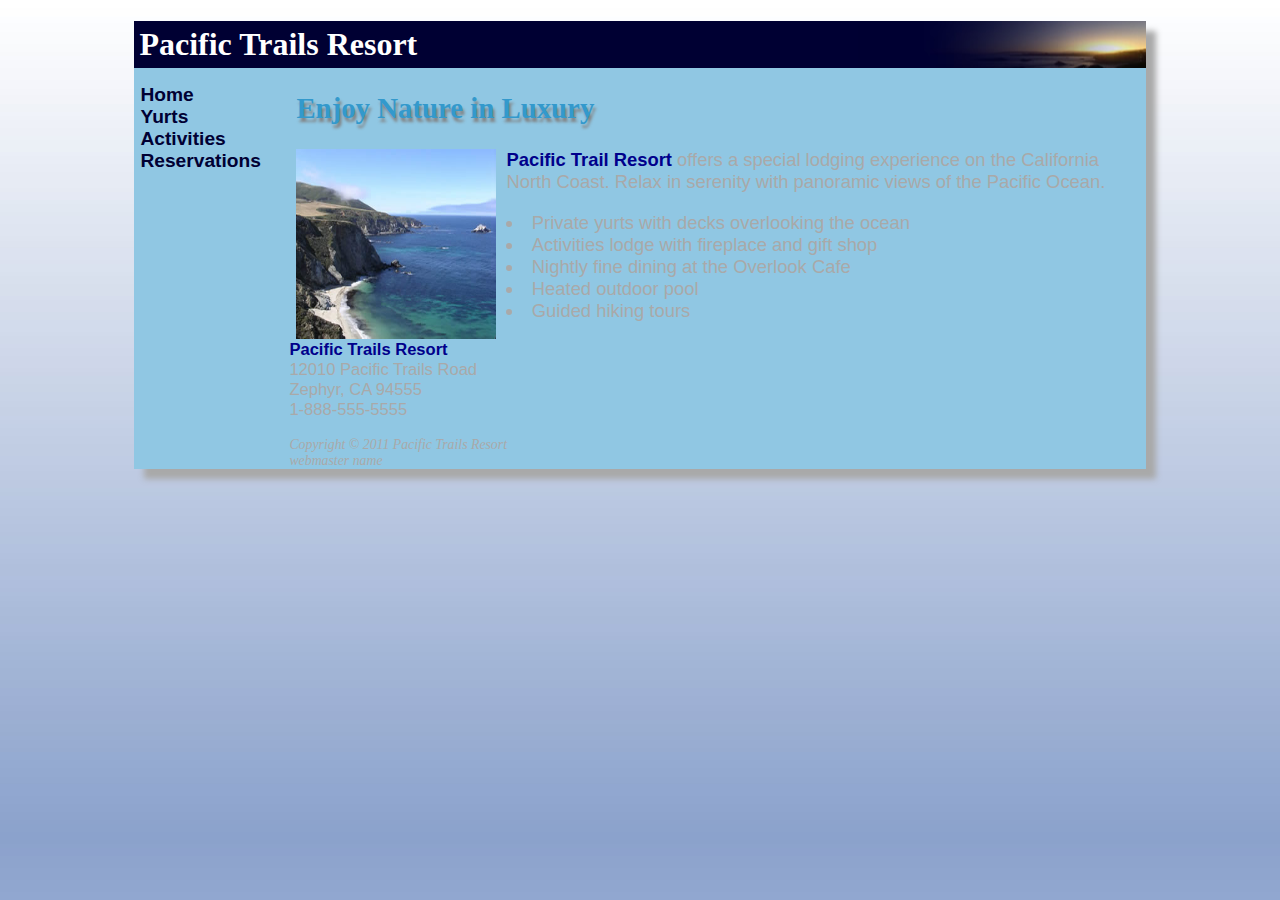
<file: index.html>
<!DOCTYPE html>
    <html lang="en">
<head>

<title>CNIT-132 -Final project</title>

    <meta charset="utf-8">
    <meta name="description" content="Final project in CNIT-132 ">
     <meta name="viewport" content="width=device-width, initial-scale=1.0">
     <link rel="stylesheet" href="pacific.css"  >
    <link rel="shortcut icon" href="favicon.ico">
</head>
     
<body>
<div id='wrapper'>
<h1>Pacific Trails Resort</h1>
<nav>
    <ul>
  <li><a href="index.html">Home</a>&nbsp;&nbsp;&nbsp;&nbsp;</li>
  <li><a href="yurts.html">Yurts</a>&nbsp;&nbsp;&nbsp;&nbsp;</li>
  <li><a href="activities.html">Activities</a>&nbsp;&nbsp;&nbsp;&nbsp;</li>
<li> <a href="reservations.html">Reservations</a></li>
    </ul>

    </nav>
 
<main>
<h2>Enjoy Nature in Luxury</h2>
    <img src="coast.jpg" alt="Coast">
<p><span class="resort">Pacific Trail Resort </span>offers a special lodging experience on the California North Coast. Relax in serenity with panoramic views of the Pacific Ocean.</p>
<ul>
<li>Private yurts with decks overlooking the ocean</li>
<li>Activities lodge with fireplace and gift shop</li>
<li>Nightly fine dining at the Overlook Cafe</li>
<li>Heated outdoor pool</li>
<li>Guided hiking tours</li>
</ul>
<div id="contact">
    <p><span class="resort">Pacific Trails Resort</span><br>
12010 Pacific Trails Road<br>
Zephyr, CA 94555<br>
1-888-555-5555</p>
</div>
<div id="footer">
<p>Copyright &copy; 2011 Pacific Trails Resort<br>
<span class="em">webmaster name</span></p>
</div>
</main>
</div>
</body>
</html>
</file>
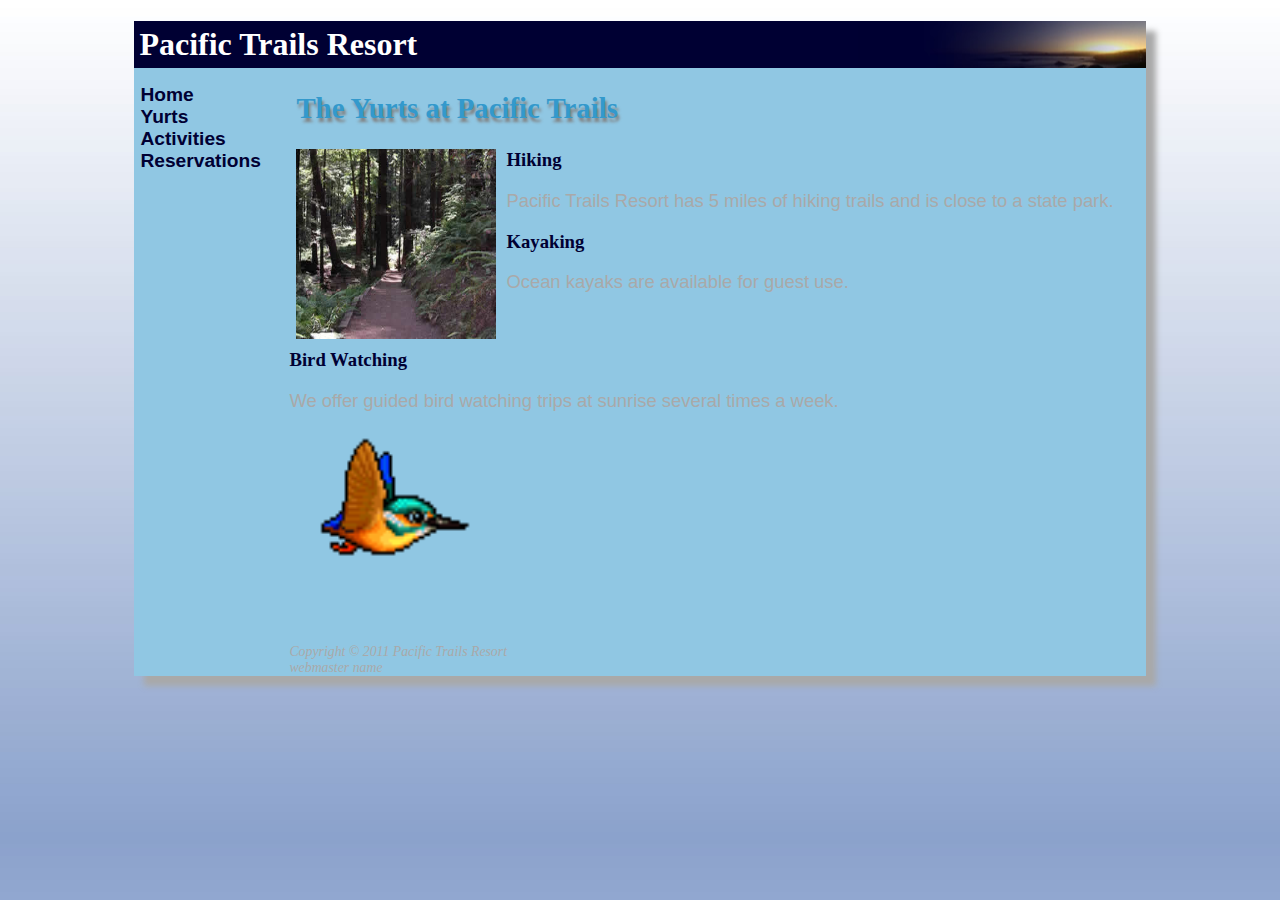
<file: activities.html>
<!DOCTYPE html>
    <html lang="en">
<head>

<title>CNIT-132 -Final project</title>

    <meta charset="utf-8">
    <meta name="description" content="Final project in CNIT-132 ">
     <meta name="viewport" content="width=device-width, initial-scale=1.0">
     <link rel="stylesheet" href="pacific.css" >
    <link rel="shortcut icon" href="favicon.ico">

</head>
<body>
    <div id='wrapper'>
<h1>Pacific Trails Resort</h1>
<nav>
    <ul>
  <li><a href="index.html">Home</a>&nbsp;&nbsp;&nbsp;&nbsp;</li>
  <li><a href="yurts.html">Yurts</a>&nbsp;&nbsp;&nbsp;&nbsp;</li>
  <li><a href="activities.html">Activities</a>&nbsp;&nbsp;&nbsp;&nbsp;</li>
<li> <a href="reservations.html">Reservations</a></li>
    </ul>

    </nav>
<main>
<h2>The Yurts at Pacific Trails</h2>
    <img  src="trail.jpg" alt="Trail">
<h3>Hiking</h3>
<p>Pacific Trails Resort has 5 miles of hiking trails and is close to a state park.</p>
<h3 >Kayaking</h3>
<p>Ocean kayaks are available for guest use.</p>
<h3 class="clear">Bird Watching</h3>
<p>We offer guided bird watching trips at sunrise several times a week.</p>
    <div id="animation">
<img src="little-bird.gif" alt="Bird">
        </div>
<div id="footer">
<p>Copyright &copy; 2011 Pacific Trails Resort<br>
<span class="em">webmaster name</span></p>
</div>
</main>
    </div>
</body>
</html>
</file>
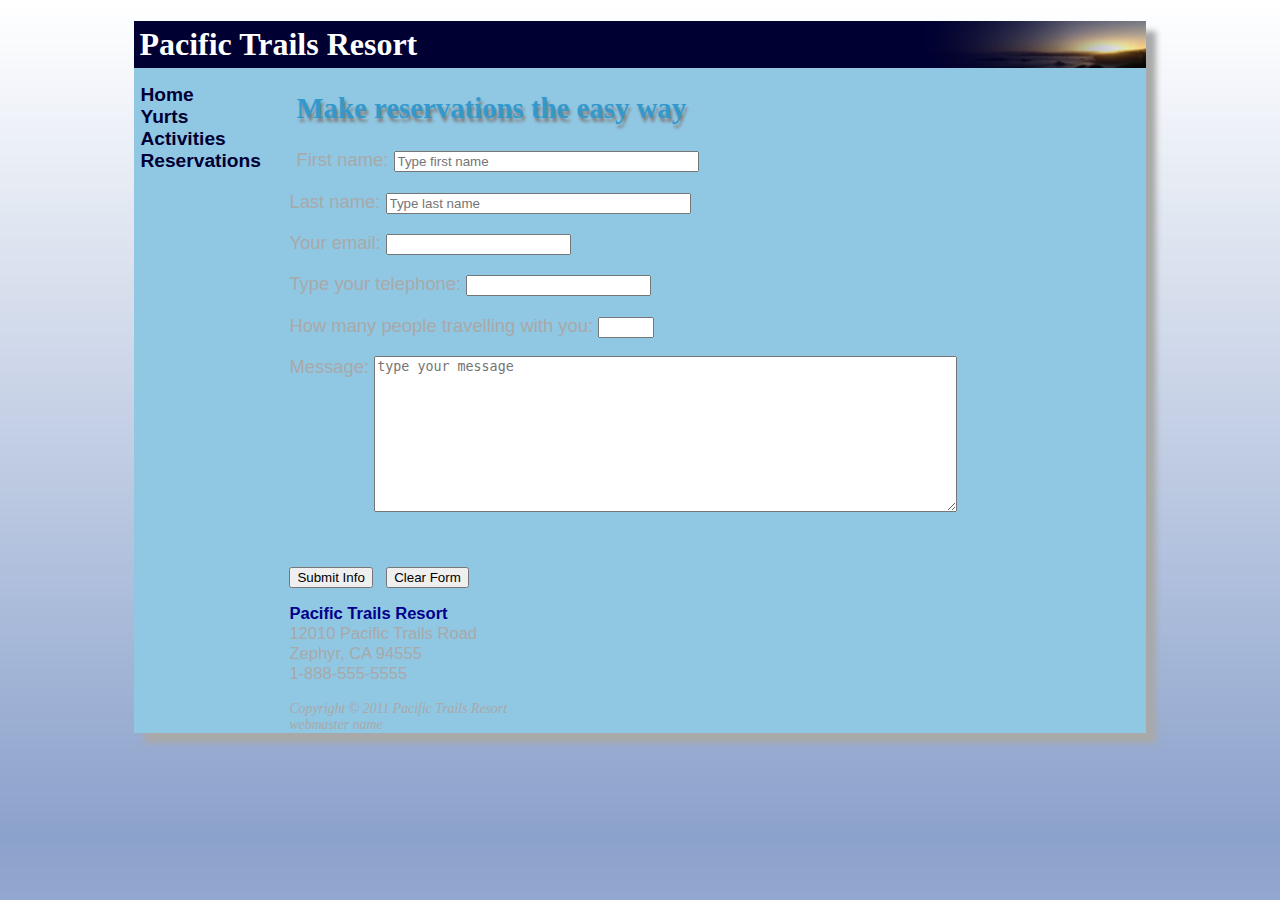
<file: reservations.html>
<!DOCTYPE html>
    <html lang="en">
<head>

<title>CNIT-132 -Final project</title>

    <meta charset="utf-8">
    <meta name="description" content="Final project in CNIT-132 ">
     <meta name="viewport" content="width=device-width, initial-scale=1.0">
      <link rel="stylesheet" href="pacific.css" >
    <link rel="shortcut icon" href="favicon.ico">
</head>
     
<body>
<div id='wrapper'>
<h1>Pacific Trails Resort</h1>
<nav>
    <ul>
  <li><a href="index.html">Home</a>&nbsp;&nbsp;&nbsp;&nbsp;</li>
  <li><a href="yurts.html">Yurts</a>&nbsp;&nbsp;&nbsp;&nbsp;</li>
  <li><a href="activities.html">Activities</a>&nbsp;&nbsp;&nbsp;&nbsp;</li>
<li> <a href="reservations.html">Reservations</a></li>
    </ul>

    </nav>
 
<main>
<h2>Make reservations the easy way</h2>
 <form method="post" action="contact.php">
<p><label for="first_name">First name:</label>
<input type="text" name="first_name" id="first_name" size="35" maxlength="50" placeholder="Type first name" required></p>
 <p><label for="last_name">Last name:</label>
<input type="text" name="last_name" id="last_name" size="35" maxlength="50" placeholder="Type last name" required></p>
<p><label for="myemail">Your email: </label>
<input type="email" name="myemail" id="myemail" required /></p>
<p><label for="tel1">Type your telephone: </label>
<input type="tel" name="tel1" id="tel1" required /></p>
<p><label for="people">How many people travelling with you: </label>
<input type="number" name="people" id="people"  min="0" max="15" /></p>
<p><label for="message">Message:</label>
<textarea name="message" id="message" cols="70" rows="10" placeholder="type your message"></textarea></p>
<br>
<br>

<input type="submit" value="Submit Info" />&nbsp;&nbsp;&nbsp;<input type="reset" value="Clear Form" />
</form>
<div id="contact">
    <p><span class="resort">Pacific Trails Resort</span><br>
12010 Pacific Trails Road<br>
Zephyr, CA 94555<br>
1-888-555-5555</p>
</div>
<div id="footer">
<p>Copyright &copy; 2011 Pacific Trails Resort<br>
<span class="em">webmaster name</span></p>
</div>
    </main>
</div>
</body>
</html>
</file>
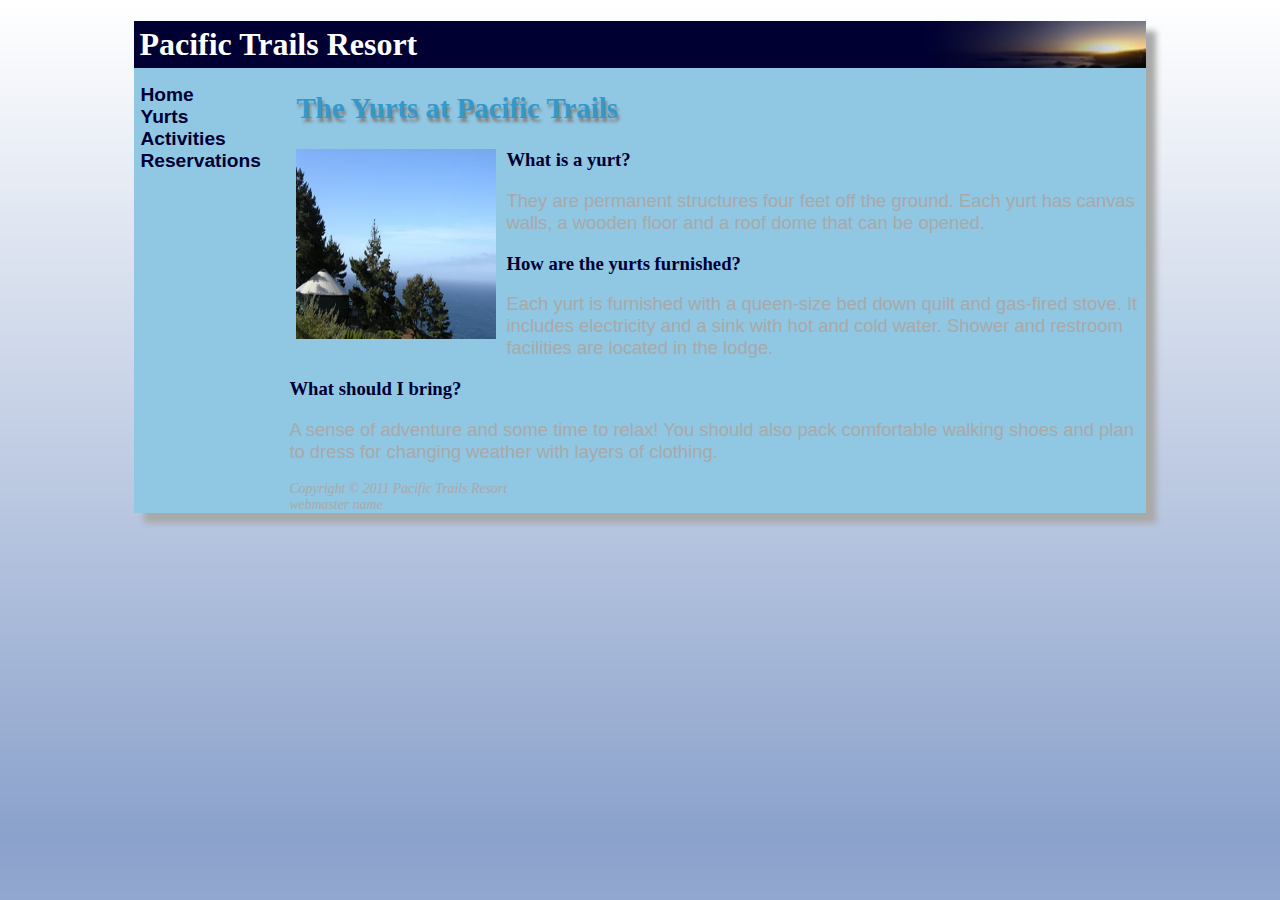
<file: yurts.html>
<!DOCTYPE html>
    <html lang="en">
<head>

<title>CNIT-132 -Final project</title>

    <meta charset="utf-8">
    <meta name="description" content="Final project in CNIT-132 ">
     <meta name="viewport" content="width=device-width, initial-scale=1.0">
       <link rel="stylesheet" href="pacific.css"  >
    <link rel="shortcut icon" href="favicon.ico">
</head>
<body>
    <div id='wrapper'>
<h1>Pacific Trails Resort</h1>
<nav>
    <ul>
  <li><a href="index.html">Home</a>&nbsp;&nbsp;&nbsp;&nbsp;</li>
  <li><a href="yurts.html">Yurts</a>&nbsp;&nbsp;&nbsp;&nbsp;</li>
  <li><a href="activities.html">Activities</a>&nbsp;&nbsp;&nbsp;&nbsp;</li>
<li> <a href="reservations.html">Reservations</a></li>
    </ul>

    </nav>
<main>
<h2>The Yurts at Pacific Trails</h2>
    <img src="yurt.jpg" alt="Yurt">
<h3><strong>What is a yurt?</strong></h3>
<p>They are permanent structures four feet off the ground. Each yurt has canvas walls, a wooden floor and a roof dome that can be opened.</p>
<h3><strong>How are the yurts furnished?</strong></h3>
<p>Each yurt is furnished with a queen-size bed down quilt and gas-fired stove. It includes electricity and a sink with hot and cold water. Shower and restroom facilities are located in the lodge.</p>
<h3><strong>What should I bring?</strong></h3>
<p>A sense of adventure and some time to relax! You should also pack comfortable walking shoes and plan to dress for changing weather with layers of clothing.</p>

<div id="footer">
<p>Copyright &copy; 2011 Pacific Trails Resort<br>
<span class="em">webmaster name</span></p>
</div>
</main>
    </div>
</body>
</html>
</file>
<file: pacific.css>
body{ 
   background-image: url(background.jpg);
    background-color: #FFFFFF;
    color:darkgray;
    
    font-family:  Arial, "Helvetica Neue", Helvetica, sans-serif;
}
p{
    font-size: 1.15em;
}
#wrapper{
    
    background-color: #90C7E3;
    box-shadow:  10px 10px 6px;
    width: 80%;
    margin: auto;
    min-width: 960px;
}
h1{
    background: url(sunset.jpg) right no-repeat;
    background-color: #000033;
    color:white;
    font-family: "Times New Roman", Georgia, Serif;
    margin-bottom: 0;
    padding: 5px; 
}
span.em{
    font-style: italic;
}
ul {
    list-style-position: inside;
    font-size: 1.15em;
}
nav{
    /*background-color: skyblue; */
    margin: 6px;
    font-weight: bold; 
    float: left;
    width: 150px;
    padding: 10px  0 ;
    
    
}
nav ul{
    list-style-type: none;
    font-size: 1.2em;
    margin: 0;
    padding: 0;
    
}
main{
    margin-left: 155px;
    /*margin: 0 20px 0 20px;*/
}
h2{
    color: #3399CC;
    font-family: "Times New Roman", Georgia, Serif;
    text-shadow: 2px 4px 3px grey;
    font-size: 1.8em;
}
.resort{
    color:darkblue;
    font-weight: bold;
}
#contact{
    font-size: 90%;
    clear:left;   
}
.clear{
    clear:left;
    padding-top: 10px;
}
#footer{
     font-size: 75%;
    font-family: "Times New Roman", Georgia, Serif;
    font-style: italic;
}
img{
    width: 200px;
    height: 190px;
    float: left;
    margin-right: 10px;
    
}
h3{
    color:#000033;
    font-family: "Times New Roman", Georgia, Serif;
}

@keyframes mysecond {
 0%   { left:0; bottom:auto;}
 100%  { left:90%; top:auto;}  
} 
@-moz-keyframes mysecond{
 0%   { left:0; bottom:auto;}
 100%  {left:850px; top:auto;}
}  
@-webkit-keyframes mysecond {
 0%   { left:0px; bottom:auto;}
 100%  { left:850px; top:auto;}  
} 
#animation{
    height: 200px;
    width: 50px;
    position: relative;
	animation:mysecond 5s linear forwards ;       
}
a{
    text-decoration: none;
        
}
a:link {
    color: #000033;
}
a:visited {
    color: #344873;
}
a:hover {
    color: white;
}
    
textarea{
    vertical-align: top;
}


@media screen and (max-width: 480px) {
 body{ 
    color:black;
     max-width: 480px
    
}
p{
    font-size: 1.15em;
    margin: 4px;
}
#wrapper{
    
    box-shadow:  none;
    width: 100%;
    margin: auto;
    min-width: auto;
}
h1{
    background: none;
    background-color: #000033;
    margin-bottom: 0;
    
}

ul {
    list-style-position: outside;
}
nav{
    float: none;
    width: auto;
    padding: 0;
    display: inline;
    margin: 0; 
    
       
}
   
nav li{
    list-style-type: none;
    display: inline;
    
    
}
main{
    margin-left: 0;
}
h2{
    text-shadow: none;

}

img{
   display: none;
    
}

#animation{
   display: none;       
}
}
</file>
